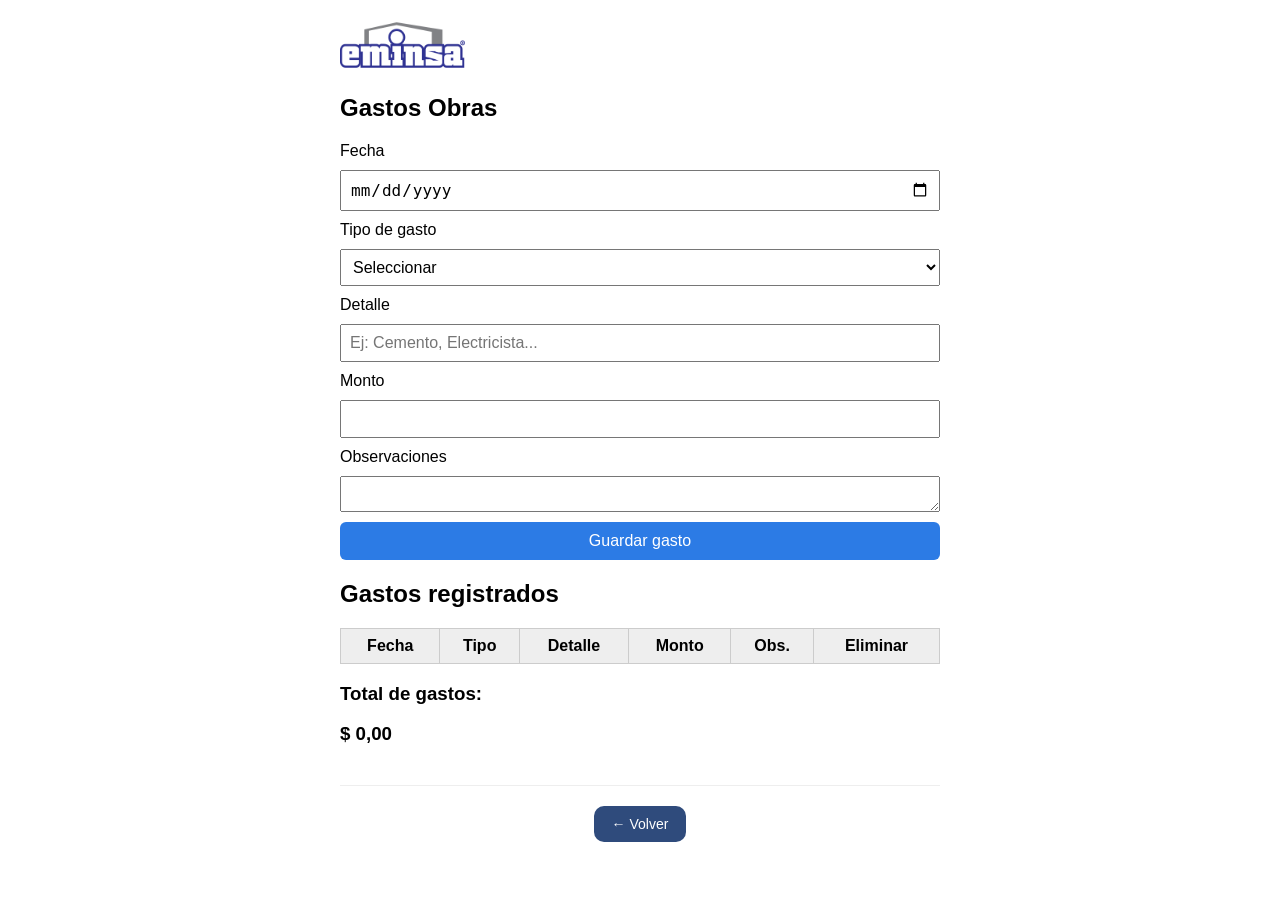
<file: obras.html>
<!DOCTYPE html>
<html lang="es">
<head>
  <meta charset="UTF-8">
  <title>Gastos de Obras</title>
  <link rel="stylesheet" href="obras.css">

  <link rel="icon" href="favicon.jpg" type="image/jpg">
</head>

<body>

  <header class="header">
    <img src="logo.png" alt="Logo empresa" class="logo">
  </header>

  <section class="form-container">

    <h2>Gastos Obras</h2>

    <form id="formGasto">

      <!-- FECHA -->
      <label>Fecha</label>
      <input type="date" id="fecha" required>

      <!-- TIPO -->
      <label>Tipo de gasto</label>
      <select id="tipo" required>
        <option value="">Seleccionar</option>
        <option value="material">Material</option>
        <option value="mano_obra">Mano de obra</option>
        <option value="servicio">Servicio</option>
      </select>

      <!-- DETALLE -->
      <label>Detalle</label>
      <input type="text" id="detalle" placeholder="Ej: Cemento, Electricista..." required>

      <!-- MONTO -->
      <label>Monto</label>
      <input type="number" id="monto" required>

      <!-- OBS -->
      <label>Observaciones</label>
      <textarea id="observaciones"></textarea>

      <button type="submit">Guardar gasto</button>

    </form>

  </section>

  <section class="tabla-container">

    <h2>Gastos registrados</h2>

    <table id="tablaGastos">
      <thead>
        <tr>
          <th>Fecha</th>
          <th>Tipo</th>
          <th>Detalle</th>
          <th>Monto</th>
          <th>Obs.</th>
          <th>Eliminar</th>
        </tr>
      </thead>
      <tbody></tbody>
    </table>

    <h3> Total de gastos: </h3>
    <h3 id="total">$ 0</h3>

  </section>

<div class="volver-container">
  <button class="btn-volver" onclick="volver()">← Volver</button>
</div>

  <script src="obras.js"></script>

</body>
</html>
</file>
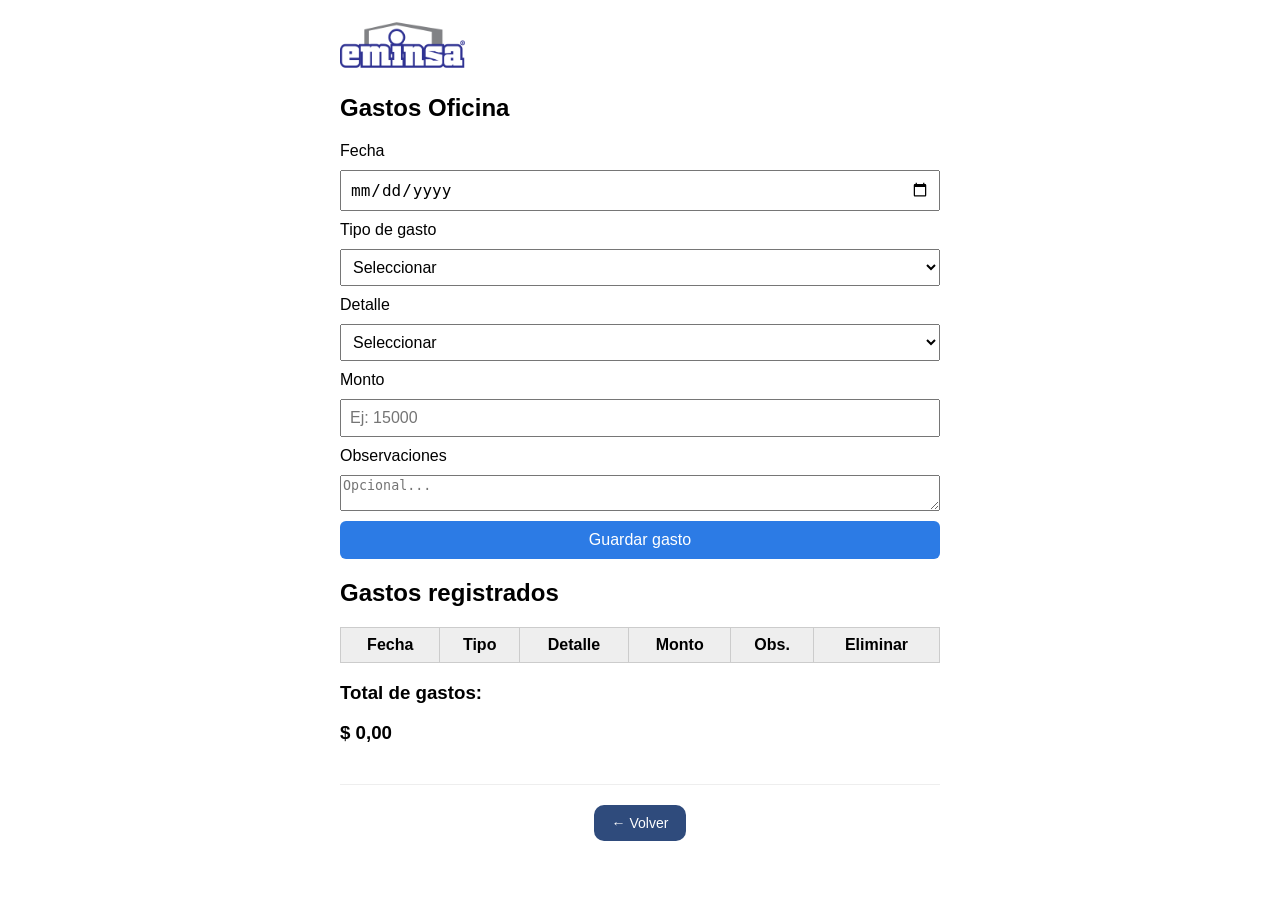
<file: oficina.html>
<!DOCTYPE html>
<html lang="es">
<head>
  <meta charset="UTF-8">
  <title>Gastos de Oficina</title>
  <link rel="stylesheet" href="oficina.css">

  <!-- Favicon -->
  <link rel="icon" href="favicon.jpg" type="image/jpg">
</head>

<body>

  <!-- HEADER -->
  <header class="header">
    <img src="logo.png" alt="Logo empresa" class="logo">
  </header>

  <!-- FORMULARIO -->
  <section class="form-container">

    <h2>Gastos Oficina</h2>

    <form id="formGasto">

      <!-- FECHA -->
      <label>Fecha</label>
      <input type="date" id="fecha" required>

      <!-- TIPO -->
      <label>Tipo de gasto</label>
      <select id="tipo" required>
        <option value="">Seleccionar</option>
        <option value="fijo">Fijo</option>
        <option value="variable">Variable</option>
      </select>

      <!-- DETALLE -->
      <label>Detalle</label>
      <select id="detalle" required>
        <option value="">Seleccionar</option>
        <option>Luz</option>
        <option>Obras Sanitarias</option>
        <option>Gas</option>
        <option>Telefono Fijo</option>
        <option>Telefono Movil</option>
        <option>Impuestos</option>
        <option>Monotributo</option>
        <option>Contador</option>
        <option>Abogado</option>
        <option>Alarma</option>
        <option>Ferreteria</option>
        <option>Servicio de Limpieza</option>
        <option>Elementos de Seguridad</option>
      </select>

      <!-- MONTO -->
      <label>Monto</label>
      <input type="number" id="monto" placeholder="Ej: 15000" required>

      <!-- OBSERVACIONES -->
      <label>Observaciones</label>
      <textarea id="observaciones" placeholder="Opcional..."></textarea>

      <!-- BOTÓN -->
      <button type="submit">Guardar gasto</button>

    </form>

  </section>

  <!-- LISTADO -->
  <section class="tabla-container">

    <h2>Gastos registrados</h2>

    <table id="tablaGastos">
      <thead>
        <tr>
          <th>Fecha</th>
          <th>Tipo</th>
          <th>Detalle</th>
          <th>Monto</th>
          <th>Obs.</th>
          <th>Eliminar</th>
        </tr>
      </thead>

      <tbody>
      </tbody>
    </table>

    <!-- TOTAL -->
    <h3> Total de gastos:</h3>
    <h3 id="total">$ 0</h3>

  </section>

  <!-- BOTÓN VOLVER -->
<div class="volver-container">
  <button class="btn-volver" onclick="volver()">← Volver</button>
</div>

  <!-- SCRIPT -->
  <script src="oficina.js"></script>


</body>
</html>
</file>
<file: obras.css>
body{
font-family:Arial;
max-width:600px;
margin:auto;
padding:20px;
}

/* barra superior con titulo y logo */

.top-bar{
display:flex;
justify-content:space-between;
align-items:center;
margin-bottom:20px;
}

.logo{
height:50px;
object-fit:contain;
}

/* formulario */

form{
display:flex;
flex-direction:column;
gap:10px;
margin-bottom:20px;
}

input,select{
padding:8px;
font-size:16px;
}

/* botones */

button{
padding:10px;
background:#2c7be5;
color:white;
border:none;
border-radius:6px;
font-size:16px;
cursor:pointer;
}

canvas{
margin-top:30px;
}

/* tabla */

table{
width:100%;
border-collapse:collapse;
margin-top:20px;
}

th,td{
border:1px solid #ccc;
padding:8px;
text-align:center;
}

th{
background:#eee;
}

/* boton borrar */

.borrar{
background:#e74c3c;
color:white;
border:none;
padding:5px 10px;
border-radius:4px;
cursor:pointer;
}

.resumen {
  display: flex;
  gap: 20px;
  margin: 20px 0;
}

.card-resumen {
  flex: 1;
  background: #f5f7fa;
  border-radius: 12px;
  padding: 20px;
  text-align: center;
  box-shadow: 0 2px 6px rgba(0,0,0,0.1);
}

.card-resumen h2 {
  margin-top: 10px;
  font-size: 24px;
}

.volver-container {
  text-align: center;
  margin: 40px 0 20px;
  border-top: 1px solid #eee;
  padding-top: 20px;
}

.btn-volver {
  background: #2f4b7c;
  color: white;
  border: none;
  padding: 10px 18px;
  border-radius: 10px;
  cursor: pointer;

  font-size: 14px;
  transition: all 0.2s ease;
}

.btn-volver:hover {
  background: #1e3557;
  transform: translateY(-2px);
  box-shadow: 0 4px 10px rgba(0,0,0,0.15);
}
</file>
<file: oficina.css>
body{
font-family:Arial;
max-width:600px;
margin:auto;
padding:20px;
}

/* barra superior con titulo y logo */

.top-bar{
display:flex;
justify-content:space-between;
align-items:center;
margin-bottom:20px;
}

.logo{
height:50px;
object-fit:contain;
}

/* formulario */

form{
display:flex;
flex-direction:column;
gap:10px;
margin-bottom:20px;
}

input,select{
padding:8px;
font-size:16px;
}

/* botones */

button{
padding:10px;
background:#2c7be5;
color:white;
border:none;
border-radius:6px;
font-size:16px;
cursor:pointer;
}

canvas{
margin-top:30px;
}

/* tabla */

table{
width:100%;
border-collapse:collapse;
margin-top:20px;
}

th,td{
border:1px solid #ccc;
padding:8px;
text-align:center;
}

th{
background:#eee;
}

/* boton borrar */

.borrar{
background:#e74c3c;
color:white;
border:none;
padding:5px 10px;
border-radius:4px;
cursor:pointer;
}

.resumen {
  display: flex;
  gap: 20px;
  margin: 20px 0;
}

.card-resumen {
  flex: 1;
  background: #f5f7fa;
  border-radius: 12px;
  padding: 20px;
  text-align: center;
  box-shadow: 0 2px 6px rgba(0,0,0,0.1);
}

.card-resumen h2 {
  margin-top: 10px;
  font-size: 24px;
}


.volver-container {
  text-align: center;
  margin: 40px 0 20px;
  border-top: 1px solid #eee;
  padding-top: 20px;
}

.btn-volver {
  background: #2f4b7c;
  color: white;
  border: none;
  padding: 10px 18px;
  border-radius: 10px;
  cursor: pointer;

  font-size: 14px;
  transition: all 0.2s ease;
}

.btn-volver:hover {
  background: #1e3557;
  transform: translateY(-2px);
  box-shadow: 0 4px 10px rgba(0,0,0,0.15);
}
</file>
